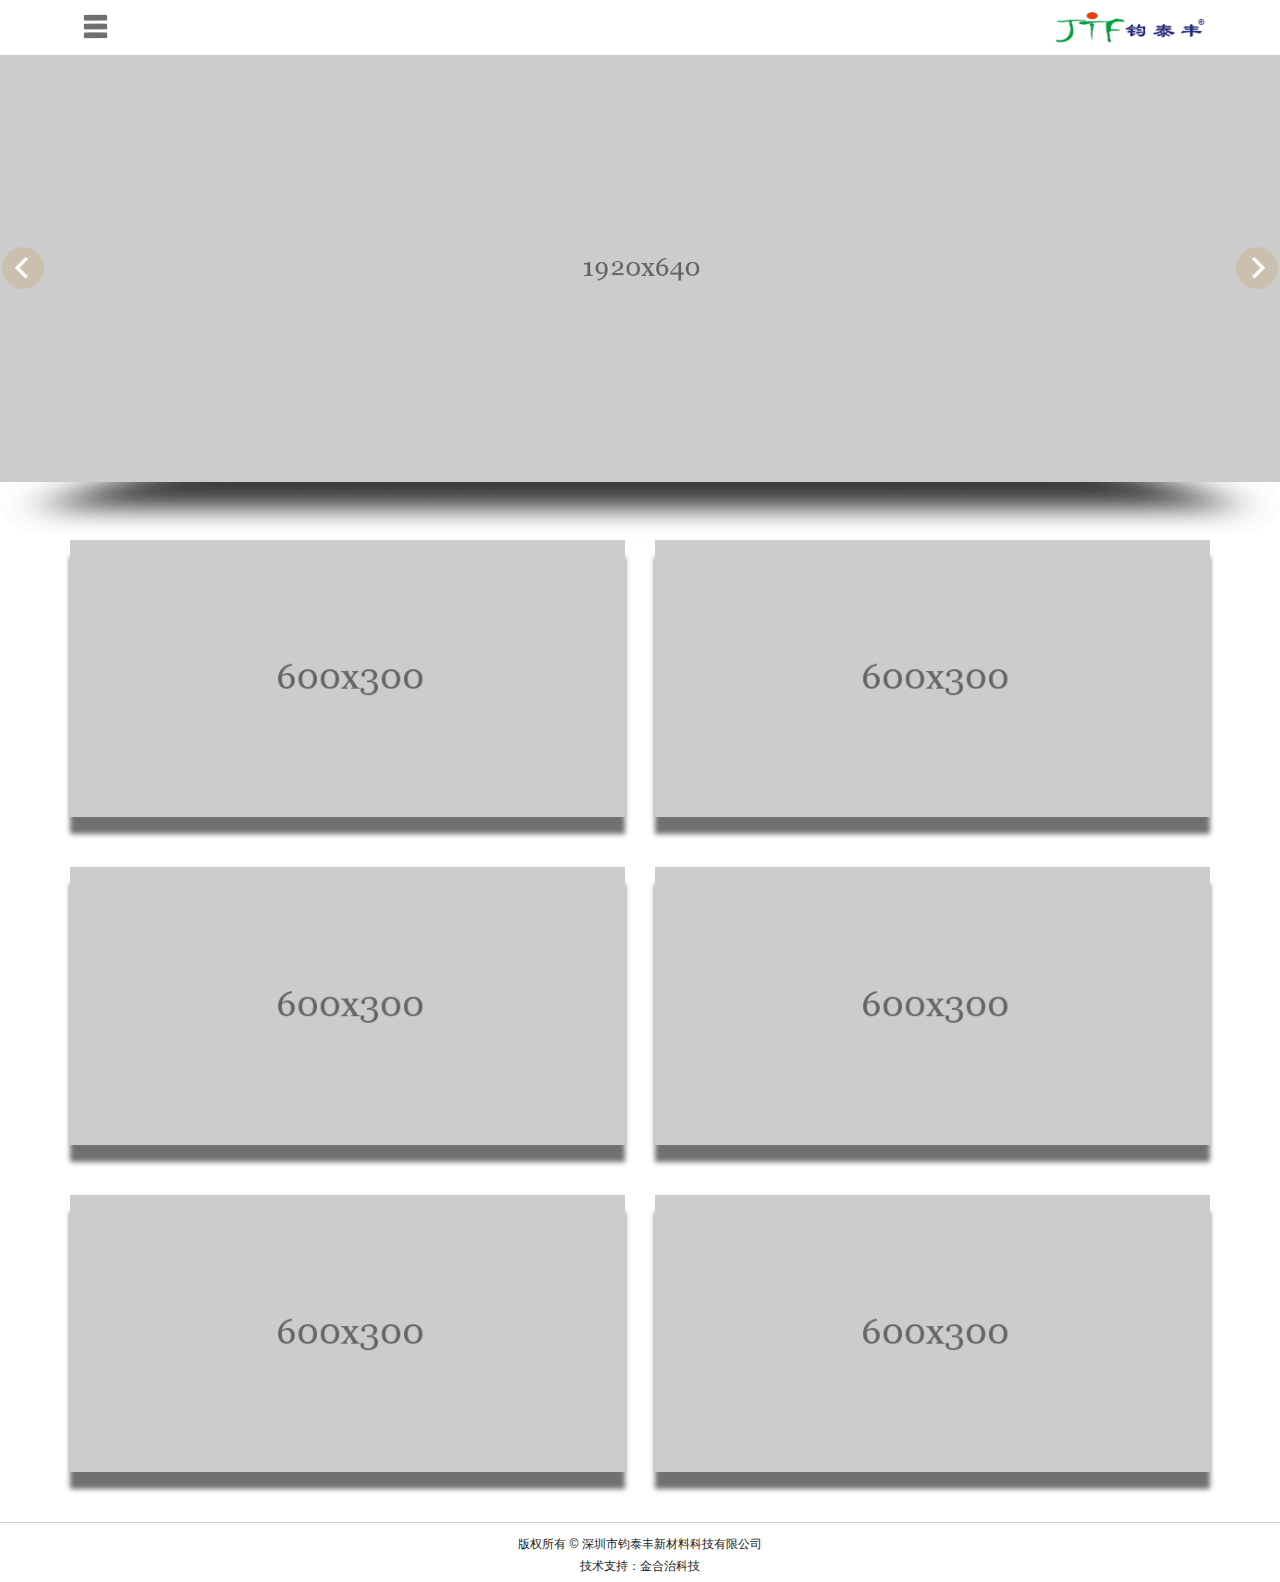
<file: index.html>
﻿<!doctype html>
<html>
<head>
<meta charset="utf-8">
<title>index</title>
<meta name="viewport" content="width=device-width, initial-scale=1, maximum-scale=1, user-scalable=no">
<link href="css/bootstrap.css" rel="stylesheet" type="text/css">
<link href="css/index.css" rel="stylesheet" type="text/css">

<!-- 分享css -->
<link href="css/font-awesome.min.css" rel="stylesheet">
<link rel="stylesheet" href="css/share.css"> <!-- Resource style -->
<script src="js/modernizr.js"></script> <!-- Modernizr -->

</head>

<body>
<div id="pgcontainer">
    <!-- 头部 -->
    <section id="nav">
        <header>
            <div class="container">
                <!-- 按钮 -->
                <div class="menu">
                    <a href="#" class="menubtn">
                        
                    </a>
                    <!-- 侧边导航 -->
                    <div id="hamburgermenu">
                        <ul>
                             <li>
                                <a href="index.html" class="icon icon-1">
                                    首页
                                </a>
                            </li>
                            <li>
                                <a href="pro.html" class="icon icon-2">
                                    有机硅灌封胶
                                </a>
                            </li>
                            <li>
                                <a href="pro.html" class="icon icon-3">
                                    电子电器灌封胶
                                </a>
                            </li>
                            <li>
                                <a href="pro.html" class="icon icon-4">
                                    导热硅胶硅脂
                                </a>
                            </li>
                            <li>
                                <a href="pro.html" class="icon icon-5">单组份室温固化型有机硅胶
                                </a>
                            </li>
                            <li>
                                <a href="pro.html" class="icon icon-6">
                                    硅橡胶处理剂
                                </a>
                            </li>
                            <li>
                                <a href="about.html" class="icon icon-10">
                                    关于我们
                                </a>
                            </li>
                            <li>
                                <a href="about.html" class="icon icon-11 visible-xs">
                                    主题活动
                                </a>
                            </li>
                        </ul>
                    </div>
                </div>
                <!-- logo -->
                <div class="logo">
                    <img src="images/logo.png" class="img-responsive">
                </div>
                <!-- share -->
                <div id="nativeShare" class="cd-section" >
                   <a class="cd-bouncy-nav-trigger" href="javascript:;"><i class="fa fa-share-alt fa-3x"></i></a>
                </div>
                <div class="cd-bouncy-nav-modal">               
                    <ul class="cd-bouncy-nav">
                        <li><a href="#0" class="xinlang">新浪微博</a></li>
                        <li><a href="#0" class="qq">QQ好友</a></li>
                        <li><a href="#0" class="kongjian">QQ空间</a></li>
                        <li><a href="javascript:;" class="weixin">微信</a></li>
                    </ul>
                    <div id="weixin-img">
                        <img src="images/icon/weixin-img.png" class="img-responsive">
                        <p>长按图片,保存到手机,打开微信"扫一扫"，点击菜单"从相册选取二维码"</p>
                    </div>                                       
                    <a href="javascript:;" class="cd-close">Close modal</a>
                </div>
                
            </div>
            <!-- 黑色蒙层 -->
            <div class="overlay"></div>
        </header>
    </section>
    <!-- 广告图 -->
    <section id="banner">
        <div class="container">
            <div class="wrapper">
                <ul id="sb-slider" class="sb-slider">
                    <li>
                        <a href="#">
                            <img src="images/1920x640.png" alt="image1"/>
                        </a>
                    </li>
                    <li>
                        <a href="#">
                            <img src="images/1920x640.png" alt="image1"/>
                        </a>
                    </li>
                    <li>
                        <a href="#">
                            <img src="images/1920x640.png" alt="image1"/>
                        </a>
                    </li>

                    
                    <div id="nav-arrows" class="nav-arrows">
                        <a href="#">
                            Next
                        </a>
                        <a href="#">
                            Previous
                        </a>
                    </div>
                </ul>
                <div id="shadow" class="shadow"></div>
            </div>
            <!-- /wrapper -->
        </div>
    </section>
    <!-- 产品分类 -->
    <section id="content">
     <div class="container">
            <div class="row" id="cp">            
            	<div class="col-xs-12 col-sm-6 col-md-6">
                    <a href="pro.html">
                        <img src="images/600x300.png" class="img-responsive">
                    </a>                	
                </div>
                <div class="col-xs-12 col-sm-6 col-md-6">
                	<a href="pro.html">
                        <img src="images/600x300.png" class="img-responsive">
                    </a>
                </div>
                <div class="col-xs-12 col-sm-6 col-md-6">
                	<a href="pro.html">
                        <img src="images/600x300.png" class="img-responsive">
                    </a>
                </div>
                 <div class="col-xs-12 col-sm-6 col-md-6">
                	<a href="pro.html">
                        <img src="images/600x300.png" class="img-responsive">
                    </a>
                </div>
                <div class="col-xs-12 col-sm-6 col-md-6">
                    <a href="pro.html">
                        <img src="images/600x300.png" class="img-responsive">
                    </a>
                </div>
                 <div class="col-xs-12 col-sm-6 col-md-6">
                    <a href="pro.html">
                        <img src="images/600x300.png" class="img-responsive">
                    </a>
                </div>
            </div> 
     </div>
    
    </section>
    <!-- 底部 -->
    <section id="foot">
     <div class="container">
            <footer>
            	<p>版权所有 © 深圳市钧泰丰新材料科技有限公司 </p>
                <p>技术支持：金合治科技</p>
            </footer>
     </div>
    
    </section>
</div>
<!-- @end #pgcontainer -->

<script type="text/javascript" src="js/jquery-1.9.1.min.js"></script>
<script type="text/javascript" src="js/bootstrap.min.js"></script>
<!--侧边栏js-->
<script type="text/javascript" src="js/menu.js"></script>

<!--3D切换图js-->
<script type="text/javascript" src="js/jquery.slicebox.js"></script>
<script type="text/javascript">
	$(function() {		
		var Page = (function() {
			var $navArrows = $( '#nav-arrows' ).hide(),
				$shadow = $( '#shadow' ).hide(),
				slicebox = $( '#sb-slider' ).slicebox( {
					onReady : function() {
						$navArrows.show();
						$shadow.show();
					},
					orientation : 'r',
					cuboidsRandom : true,
					disperseFactor : 30
				} ),
				
				init = function() {

					initEvents();
					
				},
				initEvents = function() {

					// add navigation events
					$navArrows.children( ':first' ).on( 'click', function() {

						slicebox.next();
						return false;

					} );

					$navArrows.children( ':last' ).on( 'click', function() {
						
						slicebox.previous();
						return false;

					} );
                    $(function(){
                        setInterval(function(){
                            $("#nav-arrows").children( ':first' ).click();
                        },5000);
                    });
				};

				return { init : init };

		})();

		Page.init();

	});
</script>
<script>
    
</script>
<!-- 分享js -->
<script src="js/share.js"></script>
<script>
    $(".weixin").click(function(){
        $("#weixin-img").css("visibility","visible");
    });    
</script>
</body>
</html>
</file>
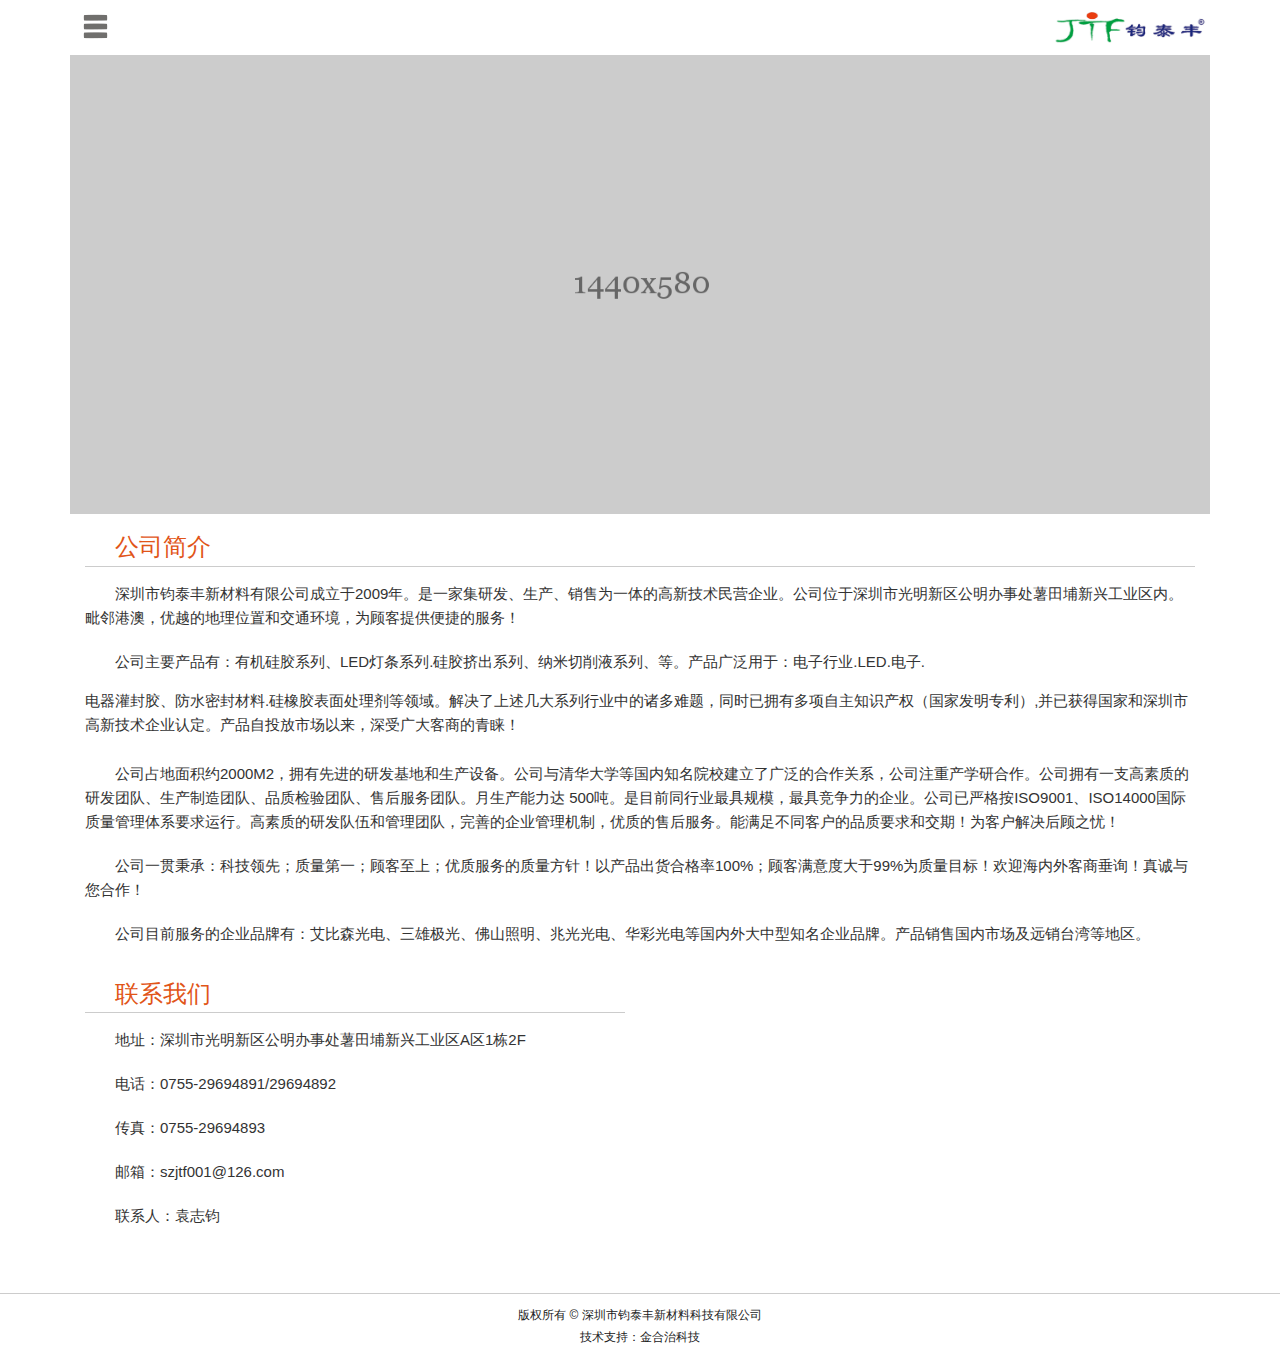
<file: about.html>
<!doctype html>
<html>
<head>
<meta charset="utf-8">
<title>about</title>
<meta name="viewport" content="width=device-width, initial-scale=1, maximum-scale=1, user-scalable=no">
<link href="css/bootstrap.css" rel="stylesheet" type="text/css">
<link href="css/index.css" rel="stylesheet" type="text/css">
<!-- 分享css -->
<link href="css/font-awesome.min.css" rel="stylesheet">
<link rel="stylesheet" href="css/share.css"> <!-- Resource style -->
<script src="js/modernizr.js"></script> <!-- Modernizr -->

</head>

<body>
<div id="pgcontainer">
    <!-- 头部 -->
    <section id="nav">
        <header>
            <div class="container">
                <!-- 按钮 -->
                <div class="menu">
                    <a href="#" class="menubtn">
                        
                    </a>
                    <!-- 侧边导航 -->
                    <div id="hamburgermenu">
                        <ul>
                             <li>
                                <a href="index.html" class="icon icon-1">
                                    首页
                                </a>
                            </li>
                            <li>
                                <a href="pro.html" class="icon icon-2">
                                    有机硅灌封胶
                                </a>
                            </li>
                            <li>
                                <a href="pro.html" class="icon icon-3">
                                    电子电器灌封胶
                                </a>
                            </li>
                            <li>
                                <a href="pro.html" class="icon icon-4">
                                    导热硅胶硅脂
                                </a>
                            </li>
                            <li>
                                <a href="pro.html" class="icon icon-5">单组份室温固化型有机硅胶
                                </a>
                            </li>
                            <li>
                                <a href="pro.html" class="icon icon-6">
                                    硅橡胶处理剂
                                </a>
                            </li>
                            <li>
                                <a href="about.html" class="icon icon-10">
                                    关于我们
                                </a>
                            </li>
                            <li>
                                <a href="about.html" class="icon icon-11 visible-xs">
                                    主题活动
                                </a>
                            </li>
                        </ul>
                    </div>
                </div>
                <!-- logo -->
                <div class="logo">
                    <img src="images/logo.png" class="img-responsive">
                </div>
                <!-- share -->
                <div id="nativeShare" class="cd-section" >
                   <a class="cd-bouncy-nav-trigger" href="javascript:;"><i class="fa fa-share-alt fa-3x"></i></a>
                </div>
                <div class="cd-bouncy-nav-modal">               
                    <ul class="cd-bouncy-nav">
                        <li><a href="#0" class="xinlang">新浪微博</a></li>
                        <li><a href="#0" class="qq">QQ好友</a></li>
                        <li><a href="#0" class="kongjian">QQ空间</a></li>
                        <li><a href="javascript:;" class="weixin">微信</a></li>
                    </ul>
                    <div id="weixin-img">
                        <img src="images/icon/weixin-img.png" class="img-responsive">
                        <p>长按图片,保存到手机,打开微信"扫一扫"，点击菜单"从相册选取二维码"</p>
                    </div>                                       
                    <a href="javascript:;" class="cd-close">Close modal</a>
                </div>
                
            </div>
            <!-- 黑色蒙层 -->
            <div class="overlay"></div>
        </header>
    </section>
    
    <!-- 公司信息 -->
    <section id="content">
        <div class="container">
            	<div class="row">
                    <div class="col-xs-12 col-sm-12 col-md-12">
                    	<img src="images/1440x580.png" class="img-responsive">
                    </div>
                    <div class="col-xs-12 col-sm-12 col-md-12">
						<div class="about">
                            <div class="col-xs-12 col-sm-12 col-md-12">
                                <h3>公司简介</h3>
                                <p>
                                深圳市钧泰丰新材料有限公司成立于2009年。是一家集研发、生产、销售为一体的高新技术民营企业。公司位于深圳市光明新区公明办事处薯田埔新兴工业区内。毗邻港澳，优越的地理位置和交通环境，为顾客提供便捷的服务！</p>
                                <p>公司主要产品有：有机硅胶系列、LED灯条系列.硅胶挤出系列、纳米切削液系列、等。产品广泛用于：电子行业.LED.电子.</p>电器灌封胶、防水密封材料.硅橡胶表面处理剂等领域。解决了上述几大系列行业中的诸多难题，同时已拥有多项自主知识产权（国家发明专利）,并已获得国家和深圳市高新技术企业认定。产品自投放市场以来，深受广大客商的青睐！</p>
                                <p>公司占地面积约2000M2，拥有先进的研发基地和生产设备。公司与清华大学等国内知名院校建立了广泛的合作关系，公司注重产学研合作。公司拥有一支高素质的研发团队、生产制造团队、品质检验团队、售后服务团队。月生产能力达 500吨。是目前同行业最具规模，最具竞争力的企业。公司已严格按ISO9001、ISO14000国际质量管理体系要求运行。高素质的研发队伍和管理团队，完善的企业管理机制，优质的售后服务。能满足不同客户的品质要求和交期！为客户解决后顾之忧！</p>
                                <p>公司一贯秉承：科技领先；质量第一；顾客至上；优质服务的质量方针！以产品出货合格率100%；顾客满意度大于99%为质量目标！欢迎海内外客商垂询！真诚与您合作！</p>
                                <p>公司目前服务的企业品牌有：艾比森光电、三雄极光、佛山照明、兆光光电、华彩光电等国内外大中型知名企业品牌。产品销售国内市场及远销台湾等地区。</p>

                        	
                            </div>

                                <div class="col-xs-12 col-sm-6 col-md-6 about-text">
                                <h3>联系我们</h3>
                                    <p>地址：深圳市光明新区公明办事处薯田埔新兴工业区A区1栋2F</p>
                                    <p>电话：0755-29694891/29694892</p>
                                    <p>传真：0755-29694893 </p>
                                    <p>邮箱：szjtf001@126.com</p>
                                    <p>联系人：袁志钧
</p>
                                </div>
                                <div class="clearfix"></div>
                        </div>
                    </div>
                    </div>
                </div>
    </section>
    <!-- 底部 -->
    <section id="foot">
     <div class="container">
            <footer>
                <p>版权所有 © 深圳市钧泰丰新材料科技有限公司 </p>
                <p>技术支持：金合治科技</p>
            </footer>
     </div>
    
    </section>
</div>
<!-- @end #pgcontainer -->

<script type="text/javascript" src="js/jquery-1.9.1.min.js"></script>
<script type="text/javascript" src="js/bootstrap.min.js"></script>
<!--侧边栏js-->
<script type="text/javascript" src="js/menu.js"></script>
<!-- 分享js -->
<script src="js/share.js"></script>
<script>
    $(".weixin").click(function(){
        $("#weixin-img").css("visibility","visible");
    });    
</script>

</body>
</html>
</file>
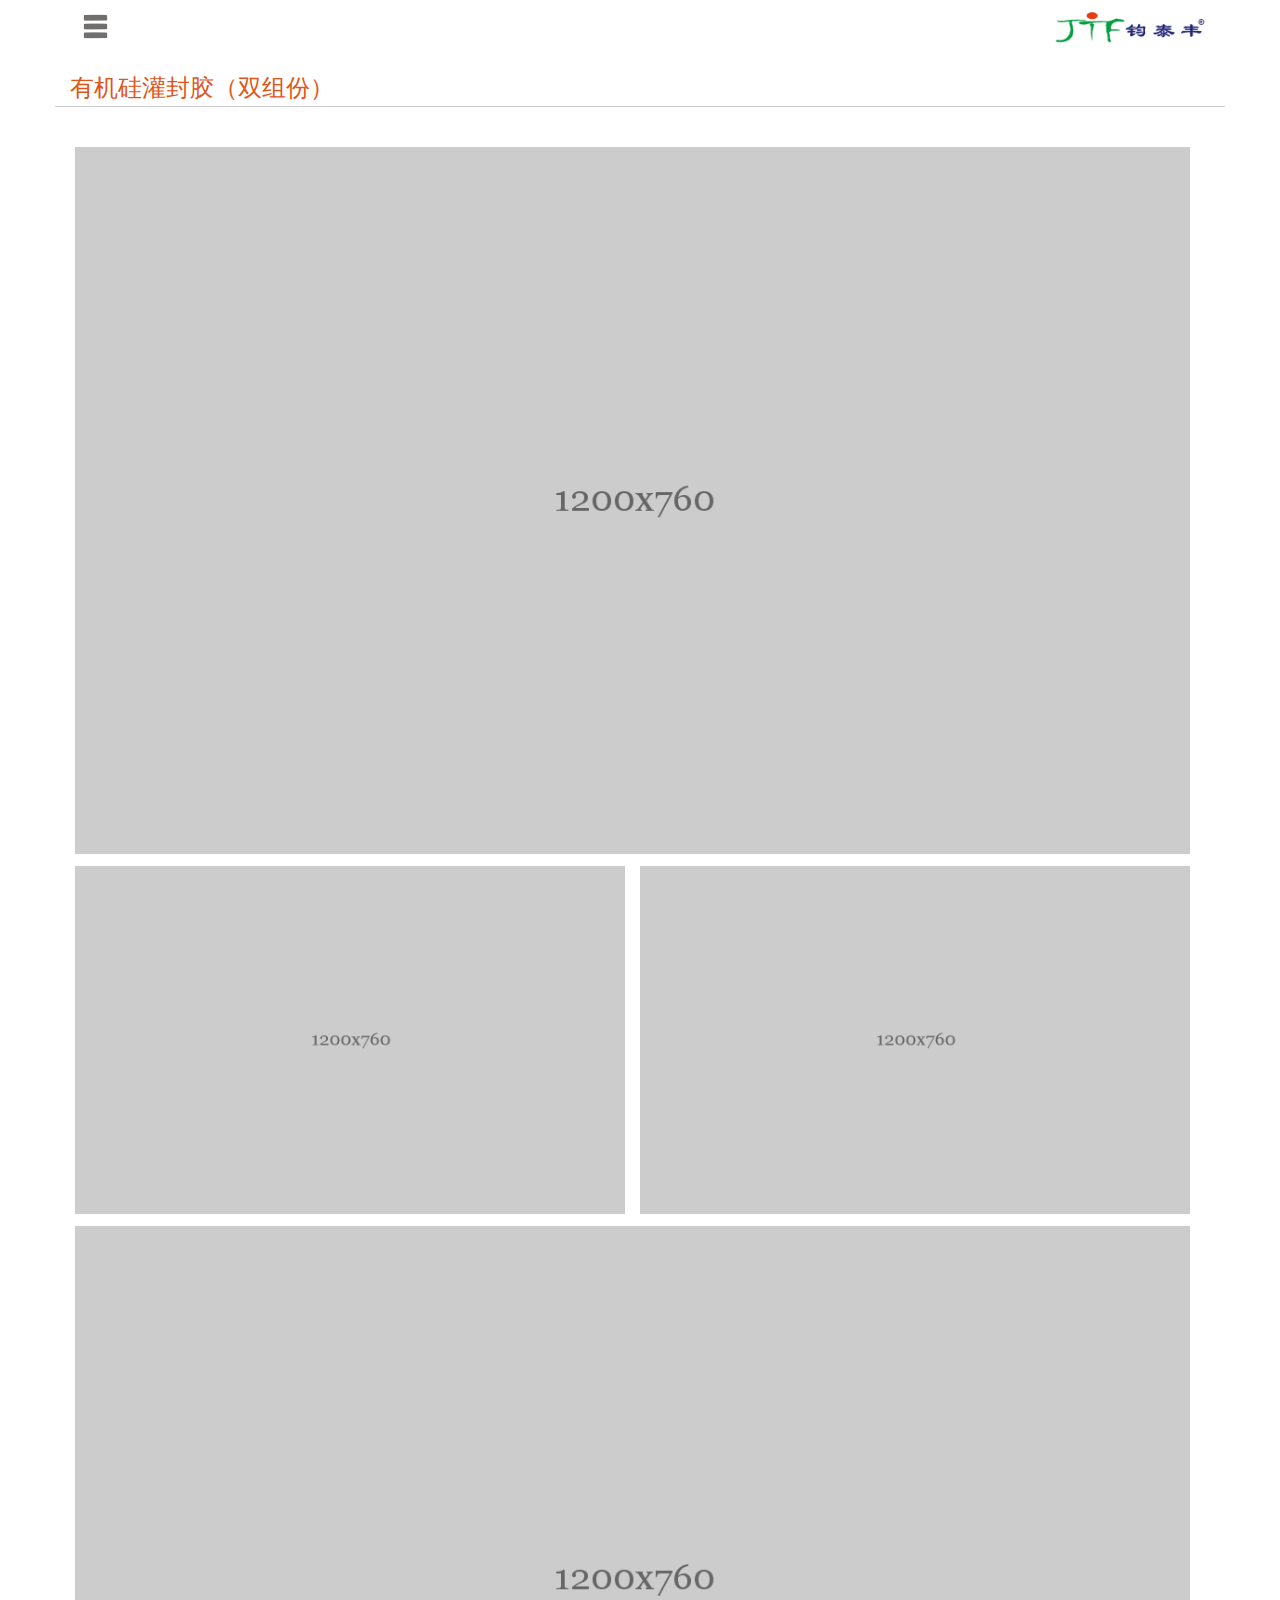
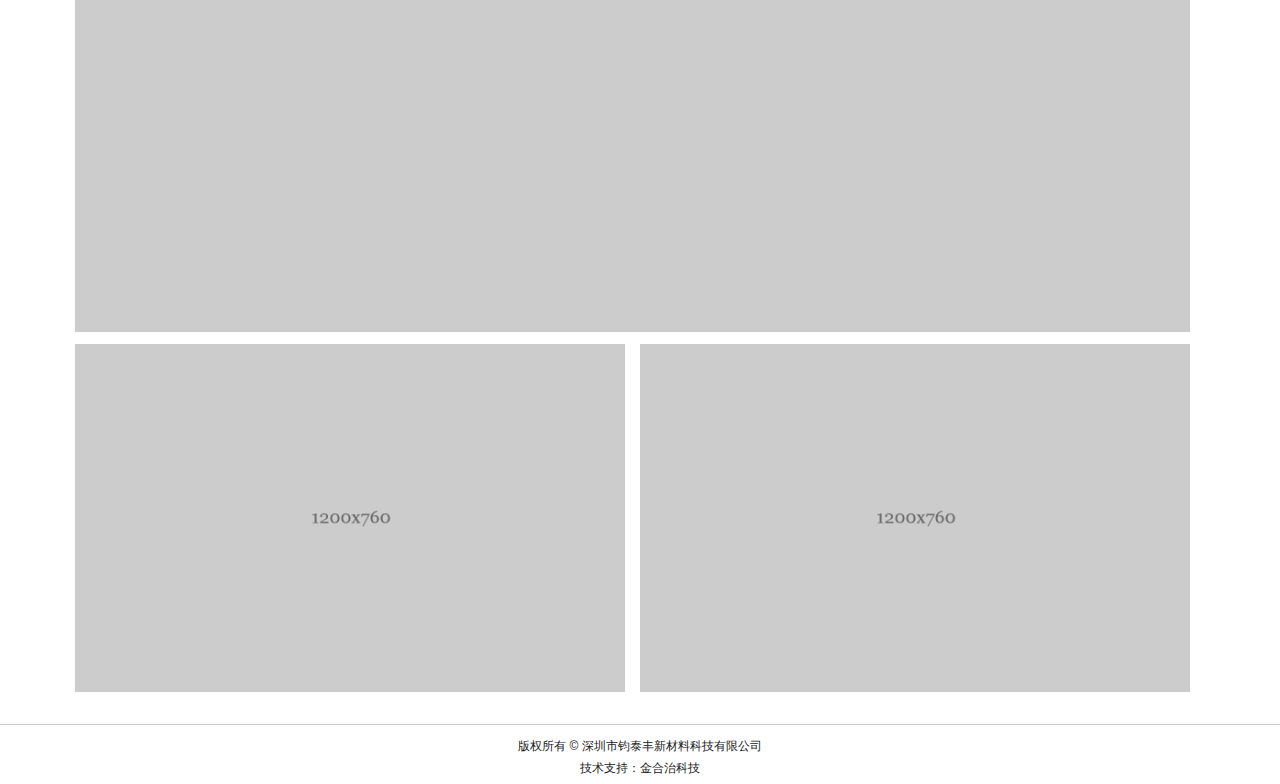
<file: pro.html>
<!doctype html>
<html>
<head>
<meta charset="utf-8">
<title>pro</title>
<meta name="viewport" content="width=device-width, initial-scale=1, maximum-scale=1, user-scalable=no">
<link href="css/bootstrap.css" rel="stylesheet" type="text/css">
<link href="css/index.css" rel="stylesheet" type="text/css">
<!-- 分享css -->
<link href="css/font-awesome.min.css" rel="stylesheet">
<link rel="stylesheet" href="css/share.css"> <!-- Resource style -->
<script src="js/modernizr.js"></script> <!-- Modernizr -->

</head>

<body>
<div id="pgcontainer">
    <!-- 头部 -->
    <section id="nav">
        <header>
            <div class="container">
                <!-- 按钮 -->
                <div class="menu">
                    <a href="#" class="menubtn">
                        
                    </a>
                    <!-- 侧边导航 -->
                    <div id="hamburgermenu">
                        <ul>
                             <li>
                                <a href="index.html" class="icon icon-1">
                                    首页
                                </a>
                            </li>
                            <li>
                                <a href="pro.html" class="icon icon-2">
                                    有机硅灌封胶
                                </a>
                            </li>
                            <li>
                                <a href="pro.html" class="icon icon-3">
                                    电子电器灌封胶
                                </a>
                            </li>
                            <li>
                                <a href="pro.html" class="icon icon-4">
                                    导热硅胶硅脂
                                </a>
                            </li>
                            <li>
                                <a href="pro.html" class="icon icon-5">单组份室温固化型有机硅胶
                                </a>
                            </li>
                            <li>
                                <a href="pro.html" class="icon icon-6">
                                    硅橡胶处理剂
                                </a>
                            </li>
                            <li>
                                <a href="about.html" class="icon icon-10">
                                    关于我们
                                </a>
                            </li>
                            <li>
                                <a href="about.html" class="icon icon-11 visible-xs">
                                    主题活动
                                </a>
                            </li>
                        </ul>
                    </div><!-- 侧边导航 -->
                    <div id="hamburgermenu">
                        <ul>
                             <li>
                                <a href="index.html" class="icon icon-1">
                                    首页
                                </a>
                            </li>
                            <li>
                                <a href="pro.html" class="icon icon-2">
                                    有机硅灌封胶
                                </a>
                            </li>
                            <li>
                                <a href="pro.html" class="icon icon-3">
                                    电子电器灌封胶
                                </a>
                            </li>
                            <li>
                                <a href="pro.html" class="icon icon-4">
                                    导热硅胶硅脂
                                </a>
                            </li>
                            <li>
                                <a href="pro.html" class="icon icon-5">单组份室温固化型有机硅胶
                                </a>
                            </li>
                            <li>
                                <a href="pro.html" class="icon icon-6">
                                    硅橡胶处理剂
                                </a>
                            </li>
                            <li>
                                <a href="about.html" class="icon icon-10">
                                    关于我们
                                </a>
                            </li>
                            <li>
                                <a href="about.html" class="icon icon-11 visible-xs">
                                    主题活动
                                </a>
                            </li>
                        </ul>
                    </div>
                </div>
                <!-- logo -->
                <div class="logo">
                    <img src="images/logo.png" class="img-responsive">
                </div>
                <!-- share -->
                <div id="nativeShare" class="cd-section" >
                   <a class="cd-bouncy-nav-trigger" href="javascript:;"><i class="fa fa-share-alt fa-3x"></i></a>
                </div>
                <div class="cd-bouncy-nav-modal">               
                    <ul class="cd-bouncy-nav">
                        <li><a href="#0" class="xinlang">新浪微博</a></li>
                        <li><a href="#0" class="qq">QQ好友</a></li>
                        <li><a href="#0" class="kongjian">QQ空间</a></li>
                        <li><a href="javascript:;" class="weixin">微信</a></li>
                    </ul>
                    <div id="weixin-img">
                        <img src="images/icon/weixin-img.png" class="img-responsive">
                        <p>长按图片,保存到手机,打开微信"扫一扫"，点击菜单"从相册选取二维码"</p>
                    </div>                                       
                    <a href="javascript:;" class="cd-close">Close modal</a>
                </div>
                
            </div>
            <!-- 黑色蒙层 -->
            <div class="overlay"></div>
        </header>
    </section>
    <!-- 产品列表 -->
    <section id="content">
     <div class="container cp-list">
     	<h3>有机硅灌封胶（双组份）</h3>
        <div class=" row">
          <ul class="grid">
	
            
            <div class="col-xs-12 col-sm-12 col-md-12">
                <li class="cs-style-3">
                    <figure>
                        <div><img src="images/1200x760.png" alt="img02"></div>
                        <figcaption>
                        <h3>JTF-103(A)</h3>
                        
                        <a href="cp-cs.html">查看详情</a>
                        </figcaption>
                    </figure>
                </li>
            </div>
            <div class="col-xs-12 col-sm-6 col-md-6">
                <li class="cs-style-3">
                    <figure>
                        <div><img src="images/1200x760.png" alt="img02"></div>
                        <figcaption>
                        <h3>JTF-103(A)</h3>
                        
                        <a href="cp-cs.html">查看详情</a>
                        </figcaption>
                    </figure>
                </li>
            </div>
            <div class="col-xs-12 col-sm-6 col-md-6">
                <li class="cs-style-3">
                    <figure>
                        <div><img src="images/1200x760.png" alt="img02"></div>
                        <figcaption>
                        <h3>JTF-103(A)</h3>
                        
                        <a href="cp-cs.html">查看详情</a>
                        </figcaption>
                    </figure>
                </li>
            </div>
            <div class="col-xs-12 col-sm-6 col-md-12">
                <li class="cs-style-3">
                    <figure>
                        <div><img src="images/1200x760.png" alt="img02"></div>
                        <figcaption>
                        <h3>JTF-103(A)</h3>
                        
                        <a href="cp-cs.html">查看详情</a>
                        </figcaption>
                    </figure>
                </li>
            </div>
            <div class="col-xs-12 col-sm-6 col-md-6">
                <li class="cs-style-3">
                    <figure>
                        <div><img src="images/1200x760.png" alt="img02"></div>
                        <figcaption>
                        <h3>JTF-103(A)</h3>
                        
                        <a href="cp-cs.html">查看详情</a>
                        </figcaption>
                    </figure>
                </li>
            </div>
            <div class="col-xs-12 col-sm-6 col-md-6">
                <li class="cs-style-3">
                    <figure>
                        <div><img src="images/1200x760.png" alt="img02"></div>
                        <figcaption>
                        <h3>JTF-103(A)</h3>
                        
                        <a href="cp-cs.html">查看详情</a>
                        </figcaption>
                    </figure>
                </li>
            </div>
        
        
	</ul>
</div>
     </div>
    
    
 
		
       
	
    </section>
    
    
    
    <!-- 底部 -->
    <section id="foot">
     <div class="container">
            <footer>
                <p>版权所有 © 深圳市钧泰丰新材料科技有限公司 </p>
                <p>技术支持：金合治科技</p>
            </footer>
     </div>
    
    </section>
    
    
    
    
    
    
</div>
<!-- @end #pgcontainer -->

<script type="text/javascript" src="js/jquery-1.9.1.min.js"></script>
<script type="text/javascript" src="js/bootstrap.min.js"></script>
<!--侧边栏js-->
<script type="text/javascript" src="js/menu.js"></script>
<!--产品展示js-->
<!-- 分享js -->
<script src="js/share.js"></script>
<script>
    $(".weixin").click(function(){
        $("#weixin-img").css("visibility","visible");
    });    
</script>
</body>
</html>
</file>
<file: css/index.css>
body { width: 100%; font-family: 'Helvetica Neue', Helvetica, Arial, sans-serif; font-size: 14px; line-height: 1;  }
h3 { border-bottom: 1px solid #ccc; color: #e15518; font-family: "方正大黑简体"; padding-bottom: 5px; }
h4 { font-family: "方正正准黑简体"; }
a { color: #000; text-decoration:none; }
a:hover { color: #e15518; text-decoration:none;}
a:active,a:focus {color: #e15518; outline: none;text-decoration:none;}

.logo { float: right; height: 38px; }
.logo img{height: 31px; }
.menu { width: 15px; float: left; }
header { display: block; width: 100%; height: 55px; padding: 12px 10px 0px; background-color: #fff; }
#cp>div { margin-bottom: 50px; }
#cp>div img { -moz-box-shadow: 0px 17px 5px rgba(0, 0, 0, 0.56); -webkit-box-shadow: 0px 17px 5px rgba(0, 0, 0, 0.56); box-shadow: 0px 17px 5px rgba(0, 0, 0, 0.56); -webkit-transition-delay: 0.05s; transition-delay: 0.05s; -webkit-transition-duration: 0.35s; transition-duration: 0.35s; }
#cp>div img:hover { -moz-box-shadow: 0 0 0px rgba(239,239,239,0.2); -webkit-box-shadow: 0 0 0px rgba(0,0,0,0.2); box-shadow: 0 0 0px rgba(0,0,0,0.2); }
#nav, #banner, #content { margin-bottom: 0px; }
#banner>.container{width: 100%;padding: 0px;}
@media(max-width: 767px){
	#banner, #content { margin-bottom: 15px; }
	 
}
#content { min-height: 90vh; }
#foot { background: #fff; border-top: 1px solid #CCC; }
footer { text-align: center; padding: 15px 0 0 0; font-size: 12px; color: #212121; }
@media(max-width: 767px){
	#foot { background: #000; }
	footer {color: #fff;}
}
/** 侧边栏 **/
#navbar { max-width: 1000px; margin: 0 auto; }
.menubtn { position: relative; z-index: 101; color: #274a61; text-decoration: none; font-size: 0em; line-height: 0em; top: 2px; padding: 25px; background-image: url('../images/hamburger.png'); background-position: 50% 50%; background-size: 25px 25px; background-repeat: no-repeat; }
.menubtn:hover, .openmenu .menubtn { color: #bdd43e; background-image: url('../images/hamburger-active.png'); }
/** toggle menu **/
body.openmenu { position: fixed; overflow: hidden; }
#pgcontainer { margin: 0; min-height: 100vh;}
.overlay { position: fixed; z-index: 99; background-color: rgba(0,0,0,0.5); bottom: 0; right: 0; left: 0; }
.openmenu .overlay { top: 0; }
#hamburgermenu { height: 100%; width: 0; background: #373737; position: fixed; top: 0; left: 0; z-index: 101; overflow: hidden; -webkit-box-shadow: 3px 0 7px rgba(0,0,0,0.55); -moz-box-shadow: 3px 0 7px rgba(0,0,0,0.55); box-shadow: 3px 0 7px rgba(0,0,0,0.55); }
#hamburgermenu ul { margin-top: 100px; z-index: 101; overflow-y: auto; overflow-x: hidden; padding: 0; }
#hamburgermenu ul li { display: block; }
#hamburgermenu ul li a {line-height: 1.6em; display: block; min-width: 130px; padding: 12px 8px; color: #cdcdcd; font-size: 1em; font-weight: bold; text-decoration: none; text-align: center; }
#hamburgermenu li a:hover { color: #fff; background: #2c2c2c; }
@media(max-width: 767px){
	#hamburgermenu ul {margin-top:50px !important;}
	#hamburgermenu ul li a {
		padding:12px 8px;
	}
}
/*----------8.14小屏导航-----------*/
@media(max-width: 414px){
	#nav{margin-bottom: 240px;}
	.menubtn{display: none;}
	header {
	    height: 57px;
	    padding: 8px 10px;
	    border-bottom: 1px solid #CCC;
	}
	#hamburgermenu {
	    width: 100% !important;
	    background: #fff none repeat scroll 0% 0%;
	    position: absolute;
	    top: 57px;
	    height: auto;
	    -webkit-box-shadow: 0px 0px 0px rgba(0, 0, 0, 0);
	    -moz-box-shadow: 0px 0px 0px rgba(0, 0, 0, 0);
	    -o-box-shadow: 0px 0px 0px rgba(0, 0, 0, 0);	    
	    box-shadow: 0px 0px 0px rgba(0, 0, 0, 0);
	}
	#hamburgermenu ul {
	    margin-top: 15px !important;
	}
	#hamburgermenu ul li {
	    float: left;
	    width: 25%;
	    text-align: center;
	    margin-top: 5px;
	}
	#hamburgermenu ul li a {
	    min-width: 0px;
	    font-size: 11px;
	    height: 98px;
	    padding: 1px 5px !important;
	}
	#hamburgermenu li a:hover { color: #3F3F3F; background: #fff; }
	
	.logo{
		float: left;
		height: auto;
	}
	.logo img {
	    height: 40px;
	}
	#cp > div {
	    margin-bottom: 20px !important;
	}
	.shadow{display: none !important;}
	#cp > div img {
    box-shadow: none;}
    #hamburgermenu ul li a { color: rgb(63, 63, 63);}
}
@media(max-width: 414px){
	#hamburgermenu ul li .icon:before{
		content: "";
		border: 2px solid #FFF;
		border-radius: 50%;
		width: 55px;
		height: 55px;
		display: block;
		margin: 0px auto 10px;
		background-size: 90%;
		background-repeat: no-repeat;
		background-position: center;
		box-shadow: 0px 0px 6px #ccc;
		transition:box-shadow 0.5s;
	}
	#hamburgermenu ul li:hover .icon:before{
		box-shadow: 6px 6px 6px #ccc;

	}
	.icon-1:before{
		background:rgba(207, 12, 12, 0.5) url(../images/icon-1.png);


	}
	.icon-2:before{
		background:rgba(179, 179, 179, 0.49) url(../images/icon-2.png);

	}
	.icon-3::before {
	    background:#B8C9DF url(../images/icon-3.png);
	}
	.icon-4:before{
		background:rgba(44, 156, 156, 0.5) url(../images/icon-4.png);
	}
	.icon-5:before{
		background:rgba(156, 84, 44, 0.5) url(../images/icon-5.png);
	}
	.icon-6:before{
		background:rgba(164, 114, 210, 0.5) url(../images/icon-6.png);
		background-size: 80%;
	}
	.icon-7:before{
		background:rgba(200, 56, 61, 0.5) url(../images/icon-7.png);
	}
	.icon-8:before{
		background:#47AF5A url(../images/icon-8.png);
	}
	.icon-9:before{
		background:#684F2D url(../images/icon-9.png);

	}
	.icon-10:before{
		background:#F02A69 url(../images/icon-10.png);

	}
	.icon-11:before{
		background:#F09F2A url(../images/icon-11.png);

	}
	
	
}



/** 侧边栏结束 **/
/** 3D banner **/
.sb-slider { margin: 0px auto; position: relative; overflow: hidden; width: 100%; list-style-type: none; padding: 0; }
.sb-slider li { margin: 0; padding: 0; display: none; }
.sb-slider li > a { outline: none; }
.sb-slider li > a img { border: none; width: 100%;}
.sb-slider img { max-width: 100%; display: block; }
.sb-description { padding: 20px; bottom: 10px; left: 10px; right: 10px; z-index: 1000; position: absolute; background: #CBBFAE; background: rgba(190,176,155, 0.4); border-left: 4px solid rgba(255,255,255,0.7); -ms-filter: "progid:DXImageTransform.Microsoft.Alpha(Opacity=0)"; filter: alpha(opacity=0); opacity: 0; color: #fff; -webkit-transition: all 200ms; -moz-transition: all 200ms; -o-transition: all 200ms; -ms-transition: all 200ms; transition: all 200ms; }
.sb-slider li.sb-current .sb-description { -ms-filter: "progid:DXImageTransform.Microsoft.Alpha(Opacity=80)"; filter: alpha(opacity=80); opacity: 1; }
.sb-slider li.sb-current .sb-description:hover { -ms-filter: "progid:DXImageTransform.Microsoft.Alpha(Opacity=99)"; filter: alpha(opacity=99); background: rgba(190,176,155, 0.7); }
.sb-perspective { position: relative; }
.sb-perspective > div { position: absolute; -webkit-transform-style: preserve-3d; -moz-transform-style: preserve-3d; -o-transform-style: preserve-3d; -ms-transform-style: preserve-3d; transform-style: preserve-3d; -webkit-backface-visibility : hidden; -moz-backface-visibility : hidden; -o-backface-visibility : hidden; -ms-backface-visibility : hidden; backface-visibility : hidden; }
.sb-side { margin: 0; display: block; position: absolute; -moz-backface-visibility : hidden; -webkit-transform-style: preserve-3d; -moz-transform-style: preserve-3d; -o-transform-style: preserve-3d; -ms-transform-style: preserve-3d; transform-style: preserve-3d; }
.shadow { width: 100%; height: 168px; position: relative; margin-top: -110px; background: transparent url(../images/shadow.png) no-repeat bottom center; background-size: 100% 100%; /* stretches it */ z-index: -1; display: none; }
.wrapper { width: 100%; position: relative; }
.nav-arrows { display: none; }
.nav-arrows a { width: 42px; height: 42px; background: #cbbfae url(../images/nav.png) no-repeat top left; position: absolute; top: 50%; left: 2px; text-indent: -9000px; cursor: pointer; margin-top: -21px; opacity: 0.9; border-radius: 50%;  outline: none;}
.nav-arrows a:first-child { left: auto; right: 2px; background-position: top right; }
.nav-arrows a:hover { opacity: 1; }
/** 3D banner结束 **/





/** 产品展示页 **/
.clearfix:before, .clearfix:after { content: " "; display: table; }
.clearfix:after { clear: both; }

.grid {
	padding: 20px 20px 10px 20px;
	max-width: 1300px;
	margin: 0 auto;
	list-style: none;
	text-align: center;
}
.grid>div {padding-left: 0px;}

.grid li {
	display: inline-block;
	width: 100%;
	padding: 10px 0;
	text-align: left;
	position: relative;
	margin-bottom: -10px;
}

.grid figure {
	margin: 0;
	position: relative;
}

.grid figure img {
	max-width: 100%;
	display: block;
	position: relative;
	margin: 0 auto;
}

.grid figcaption {
	position: absolute;
	top: 0;
	left: 0;
	padding: 20px;
	background: #C8C8C8 none repeat scroll 0% 0%;

	color: #ed4e6e;
}

.grid figcaption h3 {
	margin-bottom: 7px;
	margin-top: 0px;
	padding: 0;
	color: #E15518;
	border-bottom: none;
	font-size: 19px;

}

.grid figcaption span:before {
	content: '';
}

.grid figcaption a {
	text-align: center;
	padding: 5px 10px;
	border-radius: 2px;
	display: inline-block;
	background: #ed4e6e;
	color: #fff;
}
/* Caption Style 3 */
.cs-style-3 figure {
	overflow: hidden;
}

.cs-style-3 figure img {
	-webkit-transition: -webkit-transform 0.4s;
	-moz-transition: -moz-transform 0.4s;
	transition: transform 0.4s;
}

@media(min-width: 767px){
	.cs-style-3 figure:hover img{
		-webkit-transform: translateY(-50px);
		-moz-transform: translateY(-50px);
		-ms-transform: translateY(-50px);
		transform: translateY(-50px);
	}
	.cs-style-3 figure:hover figcaption{
		opacity: 1;
		-webkit-transform: translateY(0px);
		-moz-transform: translateY(0px);
		-ms-transform: translateY(0px);
		transform: translateY(0px);
		-webkit-transition: -webkit-transform 0.4s, opacity 0.1s;
		-moz-transition: -moz-transform 0.4s, opacity 0.1s;
		transition: transform 0.4s, opacity 0.1s;
	}
}


.cs-style-3 figcaption {
	height: 60px;
	width: 100%;
	top: auto;
	bottom: 0;
	opacity: 0;
	-webkit-transform: translateY(100%);
	-moz-transform: translateY(100%);
	-ms-transform: translateY(100%);
	transform: translateY(100%);
	-webkit-transition: -webkit-transform 0.4s, opacity 0.1s 0.3s;
	-moz-transition: -moz-transform 0.4s, opacity 0.1s 0.3s;
	transition: transform 0.4s, opacity 0.1s 0.3s;
}



.cs-style-3 figcaption a {
	position: absolute;
	bottom: 16px;
	right: 20px;
}

@media(max-width: 767px){
	.cs-style-3 figcaption {
		opacity: 1;
		-webkit-transform: translateY(0%);
		-moz-transform: translateY(0%);
		-ms-transform: translateY(0%);
		transform: translateY(0%);
	}
	.cs-style-3 figure {
		overflow: visible;
	}
	.grid figcaption {
	    position: relative;}
	.grid>div {
		padding: 0px;
	}
}

.cp-list { margin-bottom: 30px; padding: 0px;}
.cp-list>h3 {padding-left: 15px} 
.cp-list>.row {padding:0 0px;margin:0 0px} 

/** 产品参数页 **/
.cp-banner { background: #F6F6F8; }
.cp-banner img { margin: auto; }
.pro-cs{
	padding: 0 20px;
	line-height: 1.6em;
	font-size: 18px;
}
.pro-cs>div{
	padding-bottom: 25px;
}
.pro-cs>.pro-meth{
	padding-bottom: 100px;
}

.pro-cs h3{
	padding-bottom: 25px;
	text-shadow: 6px 6px 6px #7A7A7A;
}
@media(max-width: 767px){
	.pro-cs{
		font-size: 16px;
	}
	.pro-cs h3{
		padding-bottom: 15px;
	}
	.pro-cs ul{
	    list-style: outside none none !important;
	    padding-left: 0px;
	}	
}


/** 关于页面 **/
.about { background-color: #fff; line-height: 1.6em;
font-size: 15px;
text-indent: 2em;}
.about-text { margin-bottom: 50px; min-height: 200px; }
.about p { padding: 5px 0; }
</file>
<file: css/share.css>
/* -------------------------------- 

Primary style

-------------------------------- */
*, *::after, *::before {
  -webkit-box-sizing: border-box;
  -moz-box-sizing: border-box;
  box-sizing: border-box;
}

/*html {
  font-size: 62.5%;
}*/



a {
  color: #DC965A;
  text-decoration: none;
}


#nativeShare{
  display: none;
}
@media(max-width: 414px){
  #nativeShare{
    display: block;
  }
}
.cd-section {
  text-align: center;
  float: right;
}

.cd-bouncy-nav-trigger {
  
  color: #fff;
  
}
.no-touch .cd-bouncy-nav-trigger:hover {
  
}

.cd-bouncy-nav-modal {
  position: fixed;
  z-index: 200;
  top: 70%;
  left: 0;
  width: 100%;
  height: 100%;
  background-color: rgba(0, 0, 0, 0.82);
  opacity: 0;
  visibility: hidden;
  -webkit-transition: opacity 0.3s 0.6s, visibility 0s 0.9s;
  -moz-transition: opacity 0.3s 0.6s, visibility 0s 0.9s;
  transition: opacity 0.3s 0.6s, visibility 0s 0.9s;
}
.cd-bouncy-nav-modal.fade-in {
  visibility: visible;
  opacity: 1;
  -webkit-transition: opacity 0.1s 0s, visibility 0s 0s;
  -moz-transition: opacity 0.1s 0s, visibility 0s 0s;
  transition: opacity 0.1s 0s, visibility 0s 0s;
}
.cd-bouncy-nav-modal .cd-close {
  display: block;
  position: fixed;
  bottom: 0;
  right: 44%;
  width: 44px;
  height: 44px;
  /* image replacement */
  overflow: hidden;
  text-indent: 100%;
  white-space: nowrap;
  background: rgba(78, 71, 71, 0.47) url("../images/icon/cd-icon-close.svg") no-repeat scroll center center;
  -webkit-transform: scale(0) translateZ(0);
  -moz-transform: scale(0) translateZ(0);
  -ms-transform: scale(0) translateZ(0);
  -o-transform: scale(0) translateZ(0);
  transform: scale(0) translateZ(0);
  -webkit-transition: -webkit-transform 0.3s 0s, visibility 0s 0.3s;
  -moz-transition: -moz-transform 0.3s 0s, visibility 0s 0.3s;
  transition: transform 0.3s 0s, visibility 0s 0.3s;
}
.cd-bouncy-nav-modal.fade-in .cd-close {
  -webkit-transform: scale(1);
  -moz-transform: scale(1);
  -ms-transform: scale(1);
  -o-transform: scale(1);
  transform: scale(1);
  -webkit-transition: -webkit-transform 0.3s 0s, visibility 0.3s 0s;
  -moz-transition: -moz-transform 0.3s 0s, visibility 0.3s 0s;
  transition: transform 0.3s 0s, visibility 0.3s 0s;
}
@media only screen and (min-width: 1170px) {
  .cd-bouncy-nav-modal .cd-close {
    top: 60px;
  }
}

.cd-bouncy-nav {
  position: absolute;
  left: 44%;
  top: 15vh;
  -webkit-transform: translateX(-50%) translateY(-50%);
  -moz-transform: translateX(-50%) translateY(-50%);
  -ms-transform: translateX(-50%) translateY(-50%);
  -o-transform: translateX(-50%) translateY(-50%);
  transform: translateX(-50%) translateY(-50%);
  width: 90%;
  max-width: 300px;
}
.cd-bouncy-nav li {
  width: 25%;
  float: left;
  list-style: none;
  -webkit-transform: translateZ(0);
  -moz-transform: translateZ(0);
  -ms-transform: translateZ(0);
  -o-transform: translateZ(0);
  transform: translateZ(0);
  -webkit-transform: translateY(100vh);
  -moz-transform: translateY(100vh);
  -ms-transform: translateY(100vh);
  -o-transform: translateY(100vh);
  transform: translateY(100vh);
  text-align: center;
}
.is-visible .cd-bouncy-nav li {
  /* used to assign a tranlsateY value when the animation is over */
  -webkit-transform: translateY(0);
  -moz-transform: translateY(0);
  -ms-transform: translateY(0);
  -o-transform: translateY(0);
  transform: translateY(0);
}
.fade-in .cd-bouncy-nav li {
  -webkit-animation: cd-move-in 0.4s;
  -moz-animation: cd-move-in 0.4s;
  animation: cd-move-in 0.4s;
}
.fade-out .cd-bouncy-nav li {
  -webkit-animation: cd-move-out 0.4s;
  -moz-animation: cd-move-out 0.4s;
  animation: cd-move-out 0.4s;
}
.fade-in .cd-bouncy-nav li, .fade-out .cd-bouncy-nav li {
  -webkit-animation-fill-mode: forwards;
  -moz-animation-fill-mode: forwards;
  animation-fill-mode: forwards;
}
.fade-in .cd-bouncy-nav li:nth-of-type(2), .fade-out .cd-bouncy-nav li:nth-of-type(2) {
  -webkit-animation-delay: 0.1s;
  -moz-animation-delay: 0.1s;
  animation-delay: 0.1s;
}
.fade-in .cd-bouncy-nav li:nth-of-type(3), .fade-out .cd-bouncy-nav li:nth-of-type(3) {
  -webkit-animation-delay: 0.15s;
  -moz-animation-delay: 0.15s;
  animation-delay: 0.15s;
}
.fade-in .cd-bouncy-nav li:nth-of-type(4), .fade-out .cd-bouncy-nav li:nth-of-type(4) {
  -webkit-animation-delay: 0.25s;
  -moz-animation-delay: 0.25s;
  animation-delay: 0.25s;
}
.fade-in .cd-bouncy-nav li:nth-of-type(5), .fade-out .cd-bouncy-nav li:nth-of-type(5) {
  -webkit-animation-delay: 0.3s;
  -moz-animation-delay: 0.3s;
  animation-delay: 0.3s;
}
.fade-in .cd-bouncy-nav li:nth-of-type(6), .fade-out .cd-bouncy-nav li:nth-of-type(6) {
  -webkit-animation-delay: 0.4s;
  -moz-animation-delay: 0.4s;
  animation-delay: 0.4s;
}
.cd-bouncy-nav a {
  display: inline-block;
  position: relative;
  padding: 65px 0px 0;
  margin-bottom: 30px;
  color: #ffffff;
  font-size: 14px;
}
.cd-bouncy-nav a::before {
  /* icons */
  content: '';
  display: block;
  position: absolute;
  top: 0;
  left: 50%;
  right: auto;
  -webkit-transform: translateX(-50%);
  -moz-transform: translateX(-50%);
  -ms-transform: translateX(-50%);
  -o-transform: translateX(-50%);
  transform: translateX(-50%);
  height: 55px;
  width: 55px;
  border-radius: 50%;
  background-color: #77BFA3;
  background-size: cover;
  background-repeat: no-repeat;
  background-position: 0 0;
}
.cd-bouncy-nav a.xinlang::before {
  background-image: url("../images/icon/weibo.png");
}
.cd-bouncy-nav a.qq::before {
  background-image: url("../images/icon/qq.png");
}
.cd-bouncy-nav a.kongjian::before {
  background-image: url("../images/icon/qqzone.png");
}
.cd-bouncy-nav a.weixin::before {
  background-image: url("../images/icon/weixin.png");
}
.no-touch .cd-bouncy-nav a:hover::before {
  background-color: #DC965A;
}

@media only screen and (min-width: 768px) {
  .cd-bouncy-nav {
    max-width: 450px;
  }
  .cd-bouncy-nav li {
    width: 25%;
    float: left;
  }
  .fade-in .cd-bouncy-nav li:nth-of-type(1), .fade-out .cd-bouncy-nav li:nth-of-type(1) {
    -webkit-animation-delay: 0.1s;
    -moz-animation-delay: 0.1s;
    animation-delay: 0.1s;
  }
  .fade-in .cd-bouncy-nav li:nth-of-type(2), .fade-out .cd-bouncy-nav li:nth-of-type(2) {
    -webkit-animation-delay: 0s;
    -moz-animation-delay: 0s;
    animation-delay: 0s;
  }
  .fade-in .cd-bouncy-nav li:nth-of-type(4), .fade-out .cd-bouncy-nav li:nth-of-type(4) {
    -webkit-animation-delay: 0.3s;
    -moz-animation-delay: 0.3s;
    animation-delay: 0.3s;
  }
  .fade-in .cd-bouncy-nav li:nth-of-type(5), .fade-out .cd-bouncy-nav li:nth-of-type(5) {
    -webkit-animation-delay: 0.25s;
    -moz-animation-delay: 0.25s;
    animation-delay: 0.25s;
  }
  .cd-bouncy-nav a {
    margin-bottom: 50px;
  }
}

@-webkit-keyframes cd-move-in {
  0% {
    -webkit-transform: translateY(100vh);
  }
  65% {
    -webkit-transform: translateY(-1.5vh);
  }
  100% {
    -webkit-transform: translateY(0vh);
  }
}
@-moz-keyframes cd-move-in {
  0% {
    -moz-transform: translateY(100vh);
  }
  65% {
    -moz-transform: translateY(-1.5vh);
  }
  100% {
    -moz-transform: translateY(0vh);
  }
}
@keyframes cd-move-in {
  0% {
    -webkit-transform: translateY(100vh);
    -moz-transform: translateY(100vh);
    -ms-transform: translateY(100vh);
    -o-transform: translateY(100vh);
    transform: translateY(100vh);
  }
  65% {
    -webkit-transform: translateY(-1.5vh);
    -moz-transform: translateY(-1.5vh);
    -ms-transform: translateY(-1.5vh);
    -o-transform: translateY(-1.5vh);
    transform: translateY(-1.5vh);
  }
  100% {
    -webkit-transform: translateY(0vh);
    -moz-transform: translateY(0vh);
    -ms-transform: translateY(0vh);
    -o-transform: translateY(0vh);
    transform: translateY(0vh);
  }
}
@-webkit-keyframes cd-move-out {
  0% {
    -webkit-transform: translateY(0vh);
  }
  100% {
    -webkit-transform: translateY(-100vh);
  }
}
@-moz-keyframes cd-move-out {
  0% {
    -moz-transform: translateY(0vh);
  }
  100% {
    -moz-transform: translateY(-100vh);
  }
}
@keyframes cd-move-out {
  0% {
    -webkit-transform: translateY(0vh);
    -moz-transform: translateY(0vh);
    -ms-transform: translateY(0vh);
    -o-transform: translateY(0vh);
    transform: translateY(0vh);
  }
  100% {
    -webkit-transform: translateY(-100vh);
    -moz-transform: translateY(-100vh);
    -ms-transform: translateY(-100vh);
    -o-transform: translateY(-100vh);
    transform: translateY(-100vh);
  }
}

/*----8.17修改-----------*/
.cd-bouncy-nav-trigger {  
  color: #838383;  
}
#weixin-img{
  position: absolute;
  margin-top: -80%;
  visibility:hidden;
  -moz-transition:visibility 1.5s;
  -o-transition:visibility 1.5s;
  -webkit-transition:visibility 1.5s;
  transition:visibility 1.5s;
}
#weixin-img img{
  width:50% !important;
  margin: 0 auto;
}
#weixin-img p{
  color: #fff;
  font-size: 15px;
  width: 50%;
  margin: 0 auto;
  background: #000;
  text-align: center;
  line-height: 1.4em;
  padding: 5px 3px;
}
.cd-bouncy-nav-trigger:hover{color: #ccc;}
.cd-bouncy-nav-trigger:focus{color: #ccc;}

/*------------8.18----------*/
</file>
